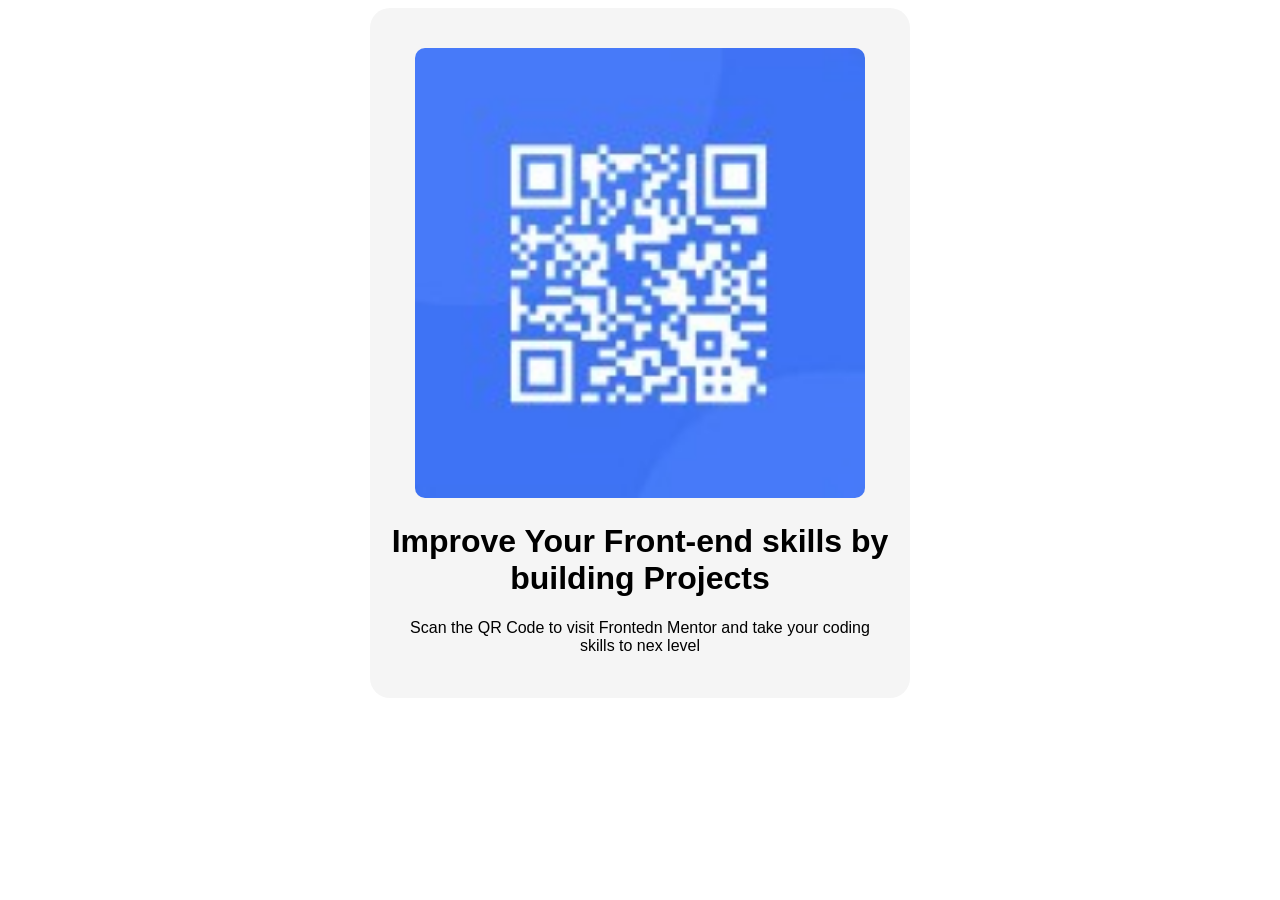
<file: QR Code Challange/index.html>
<!DOCTYPE html>
<html lang="en">
<head>
    <meta charset="UTF-8">
    <meta name="viewport" content="width=device-width, initial-scale=1.0">
    <link rel="stylesheet" href="style.css">
    <title>QR Code Challenge</title>
</head>
<body>
    <main class="container">
        <img src="qr.jpg" alt=" qr code snap">
        <h1>Improve Your Front-end skills by building Projects</h1>
        <p>Scan the QR Code to visit Frontedn Mentor and take your coding skills to nex level</p>
        

    </main>
</body>
</html>
</file>
<file: QR Code Challange/style.css>
/*body{
    display: flex;
    justify-content: center;
    align-items: center;
}
.container{
    border: 2px solid salmon;
    display: flex;
    justify-content: center;
    flex-wrap: wrap;

}
.container > img{
    width: 350px;
    height: 350px;

}
    */
body{
    display: flex;
    justify-content: center;
    align-items: center;
    font-family: 'Segoe UI', Tahoma, Geneva, Verdana, sans-serif;
    background-color: white;
}
    

.container{
    width: 500px;
    height: 650px;
    text-align: center;
    padding: 20px;
    border-radius: 20px;
    background-color: whitesmoke;
    box-shadow:antiquewhite;
}
.container > img{
    width: 450px;
    height: 450px;
    border-radius: 10px;
    margin-top: 20px;
}
.container > h2{
    text-align: center;
}
.container > p{
    text-align: center;
    margin: 20px;
}
</file>
